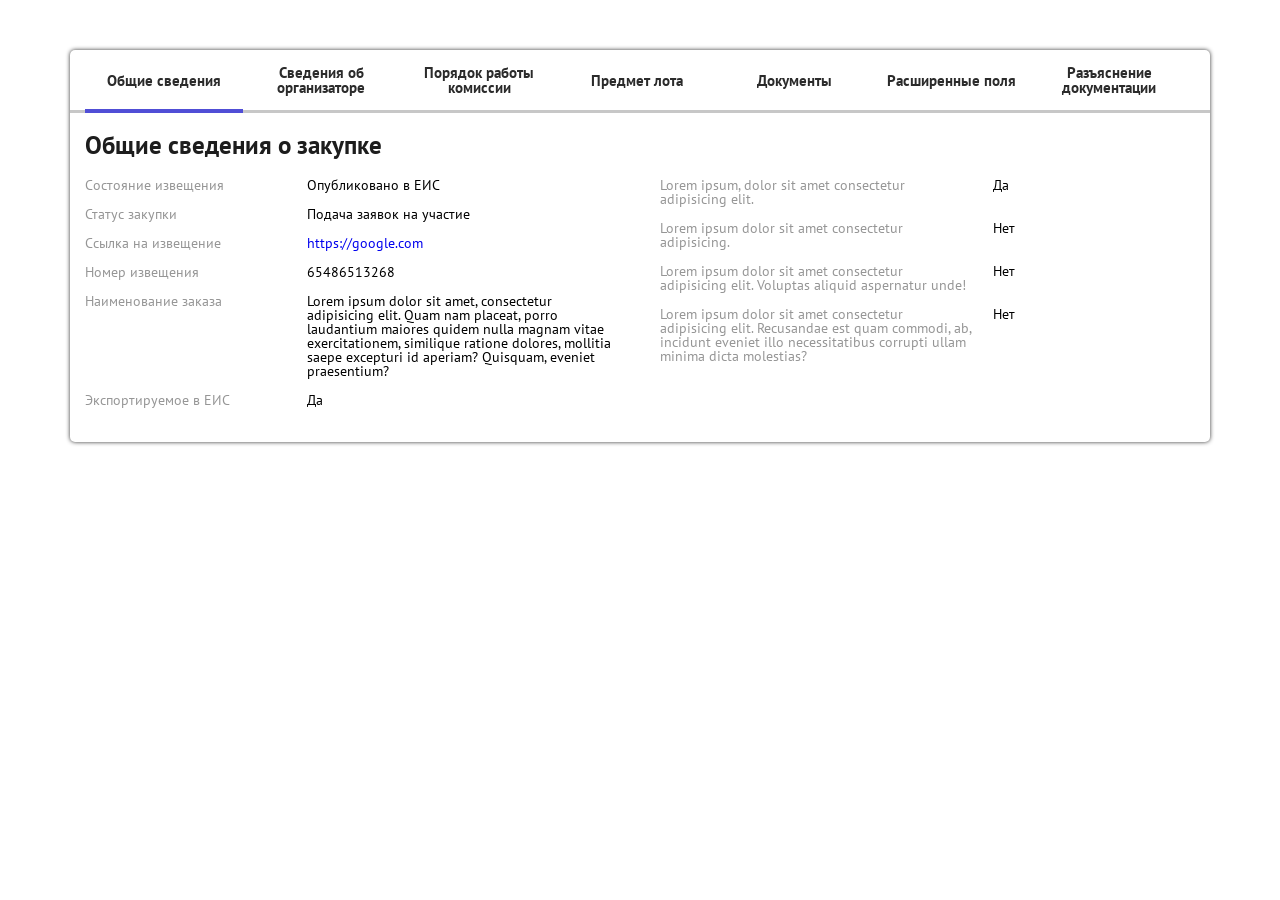
<file: tabs/app/index.html>
<!DOCTYPE html>
<html lang="en">

<head>
    <title>Главная</title>
    <meta charset="UTF-8">
    <meta name="viewport" content="width=device-width, initial-scale=1.0, maximum-scale=1.0, user-scalable=0">
    <link rel="stylesheet" href="css/style.min.css">
</head>

<body>
    <div class="wrapper">
        <div class="content">
            <section class="tabs">
                <div class="container">
                    <div class="tabs__container">
                        <div class="tabs__nav">
                            <nav>
                                <ul class="tabs__list">
                                    <div class="tabs__list-item">
                                        <li>Общие сведения</li>
                                    </div>
                                    <div class="tabs__list-item">
                                        <li>Сведения об организаторе</li>
                                    </div>
                                    <div class="tabs__list-item">
                                        <li>Порядок работы комиссии</li>
                                    </div>
                                    <div class="tabs__list-item">
                                        <li>Предмет лота</li>
                                    </div>
                                    <div class="tabs__list-item">
                                        <li>Документы</li>
                                    </div>
                                    <div class="tabs__list-item">
                                        <li>Расширенные поля</li>
                                    </div>
                                    <div class="tabs__list-item">
                                        <li>Разъяснение документации</li>
                                    </div>
                                </ul>
                                <ul class="extra-list">
                                    <p>Ещё</p>
                                    <div class="extra-list__wrapper">
                                    </div>
                                </ul>
                            </nav>
                        </div>
                        <div class="tabs__content">
                            <div class="tabs__wrapper">
                                <div class="tabs__title">
                                    <h2>Общие сведения о закупке</h2>
                                </div>
                                <div class="tabs__row">
                                    <div class="tabs__column">
                                        <div class="tabs__item item">
                                            <div class="item__row">
                                                <div class="item__column">
                                                    <div class="item__text">
                                                        <div class="item__title">
                                                            <h3>Состояние извещения</h3>
                                                        </div>
                                                        <div class="item__descr">
                                                            <p>Опубликовано в ЕИС</p>
                                                        </div>
                                                    </div>
                                                </div>
                                                <div class="item__column">
                                                    <div class="item__text">
                                                        <div class="item__title">
                                                            <h3>Статус закупки</h3>
                                                        </div>
                                                        <div class="item__descr">
                                                            <p>Подача заявок на участие</p>
                                                        </div>
                                                    </div>
                                                </div>
                                                <div class="item__column">
                                                    <div class="item__text">
                                                        <div class="item__title">
                                                            <h3>Ссылка на извещение</h3>
                                                        </div>
                                                        <div class="item__descr">
                                                            <a href="https://google.com"
                                                                target="_blank">https://google.com</a>
                                                        </div>
                                                    </div>
                                                </div>
                                                <div class="item__column">
                                                    <div class="item__text">
                                                        <div class="item__title">
                                                            <h3>Номер извещения</h3>
                                                        </div>
                                                        <div class="item__descr">
                                                            <p>65486513268</p>
                                                        </div>
                                                    </div>
                                                </div>
                                                <div class="item__column">
                                                    <div class="item__text">
                                                        <div class="item__title">
                                                            <h3>Наименование заказа</h3>
                                                        </div>
                                                        <div class="item__descr">
                                                            <p>Lorem ipsum dolor sit amet, consectetur adipisicing elit.
                                                                Quam nam placeat, porro laudantium maiores quidem nulla
                                                                magnam vitae exercitationem, similique ratione dolores,
                                                                mollitia saepe excepturi id aperiam? Quisquam, eveniet
                                                                praesentium?</p>
                                                        </div>
                                                    </div>
                                                </div>
                                                <div class="item__column">
                                                    <div class="item__text">
                                                        <div class="item__title">
                                                            <h3>Экспортируемое в ЕИС</h3>
                                                        </div>
                                                        <div class="item__descr">
                                                            <p>Да</p>
                                                        </div>
                                                    </div>
                                                </div>
                                            </div>
                                        </div>
                                    </div>
                                    <div class="tabs__column">
                                        <div class="tabs__item item">
                                            <div class="item__row">
                                                <div class="item__column">
                                                    <div class="item__text">
                                                        <div class="item__title">
                                                            <h3>Lorem ipsum, dolor sit amet consectetur adipisicing
                                                                elit.</h3>
                                                        </div>
                                                        <div class="item__descr">
                                                            <p>Да</p>
                                                        </div>
                                                    </div>
                                                </div>
                                                <div class="item__column">
                                                    <div class="item__text">
                                                        <div class="item__title">
                                                            <h3>Lorem ipsum dolor sit amet consectetur adipisicing.</h3>
                                                        </div>
                                                        <div class="item__descr">
                                                            <p>Нет</p>
                                                        </div>
                                                    </div>
                                                </div>
                                                <div class="item__column">
                                                    <div class="item__text">
                                                        <div class="item__title">
                                                            <h3>Lorem ipsum dolor sit amet consectetur adipisicing elit.
                                                                Voluptas aliquid aspernatur unde!</h3>
                                                        </div>
                                                        <div class="item__descr">
                                                            <p>Нет</p>
                                                        </div>
                                                    </div>
                                                </div>
                                                <div class="item__column">
                                                    <div class="item__text">
                                                        <div class="item__title">
                                                            <h3>Lorem ipsum dolor sit amet consectetur adipisicing elit.
                                                                Recusandae est quam commodi, ab, incidunt eveniet illo
                                                                necessitatibus corrupti ullam minima dicta molestias?
                                                            </h3>
                                                        </div>
                                                        <div class="item__descr">
                                                            <p>Нет</p>
                                                        </div>
                                                    </div>
                                                </div>
                                            </div>
                                        </div>
                                    </div>
                                </div>
                            </div>
                            <div class="tabs__wrapper">
                                <div class="tabs__title">
                                    <h2>Сведения об организаторе</h2>
                                </div>
                                <div class="tabs__row">
                                    <div class="tabs__column">
                                        <div class="tabs__item item">
                                            <div class="item__row">
                                                <div class="item__column">
                                                    <div class="item__text">
                                                        <div class="item__title">
                                                            <h3>Состояние извещения</h3>
                                                        </div>
                                                        <div class="item__descr">
                                                            <p>Опубликовано в ЕИС</p>
                                                        </div>
                                                    </div>
                                                </div>
                                                <div class="item__column">
                                                    <div class="item__text">
                                                        <div class="item__title">
                                                            <h3>Статус закупки</h3>
                                                        </div>
                                                        <div class="item__descr">
                                                            <p>Подача заявок на участие</p>
                                                        </div>
                                                    </div>
                                                </div>
                                                <div class="item__column">
                                                    <div class="item__text">
                                                        <div class="item__title">
                                                            <h3>Ссылка на извещение</h3>
                                                        </div>
                                                        <div class="item__descr">
                                                            <a href="https://google.com"
                                                                target="_blank">https://google.com</a>
                                                        </div>
                                                    </div>
                                                </div>
                                                <div class="item__column">
                                                    <div class="item__text">
                                                        <div class="item__title">
                                                            <h3>Номер извещения</h3>
                                                        </div>
                                                        <div class="item__descr">
                                                            <p>65486513268</p>
                                                        </div>
                                                    </div>
                                                </div>
                                                <div class="item__column">
                                                    <div class="item__text">
                                                        <div class="item__title">
                                                            <h3>Наименование заказа</h3>
                                                        </div>
                                                        <div class="item__descr">
                                                            <p>Lorem ipsum dolor sit amet, consectetur adipisicing elit.
                                                                Quam nam placeat, porro laudantium maiores quidem nulla
                                                                magnam vitae exercitationem, similique ratione dolores,
                                                                mollitia saepe excepturi id aperiam? Quisquam, eveniet
                                                                praesentium?</p>
                                                        </div>
                                                    </div>
                                                </div>
                                                <div class="item__column">
                                                    <div class="item__text">
                                                        <div class="item__title">
                                                            <h3>Экспортируемое в ЕИС</h3>
                                                        </div>
                                                        <div class="item__descr">
                                                            <p>Да</p>
                                                        </div>
                                                    </div>
                                                </div>
                                            </div>
                                        </div>
                                    </div>
                                    <div class="tabs__column">
                                        <div class="tabs__item item">
                                            <div class="item__row">
                                                <div class="item__column">
                                                    <div class="item__text">
                                                        <div class="item__title">
                                                            <h3>Lorem ipsum, dolor sit amet consectetur adipisicing
                                                                elit.</h3>
                                                        </div>
                                                        <div class="item__descr">
                                                            <p>Да</p>
                                                        </div>
                                                    </div>
                                                </div>
                                                <div class="item__column">
                                                    <div class="item__text">
                                                        <div class="item__title">
                                                            <h3>Lorem ipsum dolor sit amet consectetur adipisicing.</h3>
                                                        </div>
                                                        <div class="item__descr">
                                                            <p>Нет</p>
                                                        </div>
                                                    </div>
                                                </div>
                                                <div class="item__column">
                                                    <div class="item__text">
                                                        <div class="item__title">
                                                            <h3>Lorem ipsum dolor sit amet consectetur adipisicing elit.
                                                                Voluptas aliquid aspernatur unde!</h3>
                                                        </div>
                                                        <div class="item__descr">
                                                            <p>Нет</p>
                                                        </div>
                                                    </div>
                                                </div>
                                                <div class="item__column">
                                                    <div class="item__text">
                                                        <div class="item__title">
                                                            <h3>Lorem ipsum dolor sit amet consectetur adipisicing elit.
                                                                Recusandae est quam commodi, ab, incidunt eveniet illo
                                                                necessitatibus corrupti ullam minima dicta molestias?
                                                            </h3>
                                                        </div>
                                                        <div class="item__descr">
                                                            <p>Нет</p>
                                                        </div>
                                                    </div>
                                                </div>
                                            </div>
                                        </div>
                                    </div>
                                </div>
                            </div>
                            <div class="tabs__wrapper">
                                <div class="tabs__title">
                                    <h2>Порядок работы комиссии</h2>
                                </div>
                                <div class="tabs__row tabs__row_l">
                                    <div class="tabs__column tabs__column_l">
                                        <div class="tabs__item item">
                                            Lorem ipsum dolor sit amet consectetur adipisicing elit. Minus, hic
                                            veritatis, necessitatibus nostrum ut facere amet aut cupiditate ratione
                                            vitae, odio voluptas sint earum deserunt aliquid culpa incidunt aspernatur
                                            vel.
                                            Tempora et, tenetur dolores illo cumque eligendi omnis accusantium nostrum
                                            quas. Labore vitae optio fugiat libero sunt aliquam, fuga nesciunt quis
                                            deserunt vero harum pariatur, eos laborum magnam, veritatis nisi!
                                            Quisquam numquam veritatis praesentium quam maiores dolorem porro sit amet,
                                            rem sint, sapiente soluta incidunt assumenda modi. Id quam natus pariatur
                                            earum eaque inventore, facilis ducimus veritatis explicabo magni rem.
                                            Nobis ex labore, eius neque ullam debitis ab quasi laborum voluptatibus
                                            aliquid natus odit quos, aspernatur id officia dolore et ea. Aperiam quam
                                            sint, enim voluptatem corporis suscipit sapiente dolorem!
                                            Quisquam exercitationem illum id eligendi iure sit culpa, nemo voluptatem
                                            quaerat libero. Explicabo dolorem aliquid id consectetur veniam, aliquam
                                            quia qui deserunt unde impedit harum totam officiis beatae animi nulla!
                                            Molestias assumenda eius illo placeat? Animi vitae saepe totam sint optio.
                                            Accusamus omnis cupiditate vitae blanditiis consequuntur iure ex impedit.
                                            Nesciunt omnis saepe, laborum molestiae ea nobis explicabo voluptatum
                                            dolore.
                                            Est error quae molestias rerum similique sapiente, perferendis, tempora ut
                                            magni corrupti saepe. Officia quam dolorum neque excepturi corrupti
                                            perspiciatis amet numquam iusto saepe itaque, inventore suscipit vitae quo
                                            laudantium.
                                            Qui, laudantium maiores tenetur tempora doloremque officiis dolor ipsum
                                            nihil a, perspiciatis veritatis hic architecto natus. Corporis, cum quasi
                                            odio sed non necessitatibus repellat inventore aut ex sunt nemo ipsam!
                                            Quidem corrupti eius adipisci nisi in. Doloremque recusandae deserunt animi
                                            sed nisi vel voluptatem fuga inventore ea? Fugiat, quasi modi quam ex quos
                                            deleniti eum laborum incidunt, cumque a repellendus.
                                            Laborum, quis sed cum saepe quasi modi nesciunt natus dolor culpa, voluptas
                                            facere voluptate enim alias accusamus reiciendis? Corrupti autem ea
                                            repudiandae numquam itaque quod dolores dolorem, deserunt nobis iure?
                                        </div>
                                    </div>
                                </div>
                            </div>
                            <div class="tabs__wrapper">
                                <div class="tabs__title">
                                    <h2>Предмет лота</h2>
                                </div>
                                <div class="tabs__row tabs__row_l">
                                    <div class="tabs__column tabs__column_l">
                                        <div class="tabs__item item">
                                            Lorem ipsum dolor sit amet consectetur adipisicing elit. Minus, hic
                                            veritatis, necessitatibus nostrum ut facere amet aut cupiditate ratione
                                            vitae, odio voluptas sint earum deserunt aliquid culpa incidunt aspernatur
                                            vel.
                                            Tempora et, tenetur dolores illo cumque eligendi omnis accusantium nostrum
                                            quas. Labore vitae optio fugiat libero sunt aliquam, fuga nesciunt quis
                                            deserunt vero harum pariatur, eos laborum magnam, veritatis nisi!
                                            Quisquam numquam veritatis praesentium quam maiores dolorem porro sit amet,
                                            rem sint, sapiente soluta incidunt assumenda modi. Id quam natus pariatur
                                            earum eaque inventore, facilis ducimus veritatis explicabo magni rem.
                                            Nobis ex labore, eius neque ullam debitis ab quasi laborum voluptatibus
                                            aliquid natus odit quos, aspernatur id officia dolore et ea. Aperiam quam
                                            sint, enim voluptatem corporis suscipit sapiente dolorem!
                                        </div>
                                    </div>
                                </div>
                            </div>
                            <div class="tabs__wrapper">
                                <div class="tabs__title">
                                    <h2>Документы</h2>
                                </div>
                                <div class="tabs__row tabs__row_l">
                                    <div class="tabs__column tabs__column_l">
                                        <div class="tabs__item item">
                                            Lorem ipsum, dolor sit amet consectetur adipisicing elit. Reiciendis numquam
                                            doloremque nostrum nobis nihil dolor quidem velit quam neque minus
                                            exercitationem blanditiis, repudiandae similique nesciunt officia quia
                                            voluptate explicabo vero.
                                            Quo, reprehenderit distinctio. Voluptatum a recusandae officia ullam
                                            repellendus quis beatae quasi sit libero, soluta est possimus et accusamus,
                                            amet, aliquam quibusdam quod ut exercitationem explicabo. Veniam tempora
                                            incidunt alias!
                                            Nisi nesciunt laboriosam placeat magni possimus quis? Repellendus, rem eum
                                            eaque ab facere facilis. Excepturi minus magni optio. Aliquid reiciendis
                                            laboriosam culpa dolorum ipsa sunt ut, voluptatibus veritatis ab animi.
                                            Praesentium amet laborum magnam qui. Officiis soluta eaque at consequuntur
                                            perspiciatis, voluptatum numquam autem. Eligendi optio sit, similique nihil
                                            quidem beatae ullam eaque, repudiandae velit ab reiciendis magni perferendis
                                            id!
                                            Optio, eveniet nisi nulla, totam, consequuntur aliquid dolore quisquam
                                            laborum commodi ad ducimus cumque rerum. Quibusdam, nisi nam. Fugiat
                                            repellat laboriosam sapiente. Tempora inventore animi corrupti amet, cumque
                                            ipsum voluptatem!
                                            Iure fugit eius earum. Doloribus at dolores omnis necessitatibus officia
                                            repudiandae dolor quasi voluptates mollitia dicta magnam in quia numquam
                                            molestiae aperiam, tempora soluta accusantium quisquam veniam ab enim
                                            eligendi.
                                            Est, numquam quae. Quam illum nulla, dignissimos quasi repellat ab fuga,
                                            porro nihil quisquam adipisci laborum incidunt, animi sunt iste autem
                                            asperiores assumenda odio vero tenetur! Ut totam ab officia?
                                            Voluptates, ab. Ipsa eaque possimus minus atque dolore doloribus ullam
                                            necessitatibus voluptatibus nulla eum sit tempore minima suscipit nam
                                            exercitationem hic laboriosam, asperiores dolorem beatae cupiditate labore
                                            vero sed vitae.
                                            Doloremque quidem nemo consequuntur odit neque, at laudantium! Mollitia aut
                                            laudantium, voluptas eaque minima rem dignissimos pariatur veritatis
                                            distinctio alias fugit libero eius aperiam atque officia itaque. Dicta,
                                            libero impedit.
                                            Id perferendis aliquam reprehenderit, laboriosam rerum accusamus. Cumque aut
                                            possimus quam voluptatum exercitationem repellat rem voluptate voluptates
                                            quo voluptatem culpa repellendus odit omnis ab animi facere repudiandae ex,
                                            dolore quisquam?
                                            Consequatur molestias nisi eligendi consequuntur illum. Quae beatae
                                            blanditiis nesciunt et earum odio officia accusamus omnis labore? Adipisci
                                            accusantium molestiae eius voluptatem fuga officia eveniet, omnis, ea dolore
                                            in minima!
                                            Odit sit delectus provident nulla similique placeat omnis fugit a pariatur
                                            cumque. Temporibus sed sit, debitis consequatur perferendis praesentium,
                                            odit sapiente vel non beatae, dolor ipsam architecto ad corrupti animi?
                                            Qui, saepe cupiditate? Maxime nostrum aut corporis nesciunt minima natus
                                            sint est illum beatae. Quam a sit explicabo qui laboriosam quisquam
                                            aspernatur illum odio laborum nobis, error dolorem minima quis?
                                            Praesentium recusandae porro possimus delectus, temporibus veritatis
                                            quibusdam, molestias officiis maiores, autem quas blanditiis unde ab
                                            reprehenderit dolor nobis necessitatibus rem at? Quam delectus magnam autem
                                            reprehenderit molestias quo ut.
                                            Quidem voluptates veniam amet nobis laborum dolorem pariatur accusamus
                                            repellat. Recusandae dolor repudiandae sed ducimus vel, ex alias laborum
                                            tempore aliquid libero! Illo quis amet eius omnis possimus quae officiis.
                                            Debitis harum, nobis perspiciatis possimus, alias quisquam voluptate aut
                                            cumque laborum esse ab iste! Dolorem, consequuntur beatae aliquid nisi
                                            nesciunt quaerat cum cupiditate, fuga assumenda quas deleniti voluptate
                                            laborum incidunt?
                                            Nostrum quasi cum inventore facilis illo doloribus! Quaerat, magni
                                            laboriosam! Ipsum maxime tempora hic ipsam, saepe consequatur voluptates
                                            illo, eos exercitationem mollitia culpa itaque in! Quisquam eum ut natus
                                            aut.
                                            Ad recusandae fugit molestiae, soluta eaque esse voluptate ea totam enim nam
                                            earum quod asperiores molestias magnam. Porro totam corporis ducimus alias,
                                            laboriosam rerum ratione iure, provident voluptate velit eos?
                                            Placeat unde nulla aperiam animi numquam saepe, beatae sapiente explicabo
                                            illo et maiores ad excepturi! Optio dolorem, dolores reprehenderit doloribus
                                            laborum similique natus nam assumenda aut dicta. Libero, blanditiis eaque.
                                            Esse ducimus et vero, autem praesentium assumenda veritatis fugiat sunt
                                            inventore! Nisi, nostrum optio blanditiis, velit corporis ipsam ea, ab dicta
                                            cupiditate ducimus repellat autem iure veniam consequatur eligendi magnam.
                                        </div>
                                    </div>
                                </div>
                            </div>
                            <div class="tabs__wrapper">
                                <div class="tabs__title">
                                    <h2>Расширенные поля</h2>
                                </div>
                                <div class="tabs__row">
                                    <div class="tabs__column">
                                        <div class="tabs__item item">
                                            <div class="item__row">
                                                <div class="item__column">
                                                    <div class="item__text">
                                                        <div class="item__title">
                                                            <h3>Состояние извещения</h3>
                                                        </div>
                                                        <div class="item__descr">
                                                            <p>Опубликовано в ЕИС</p>
                                                        </div>
                                                    </div>
                                                </div>
                                                <div class="item__column">
                                                    <div class="item__text">
                                                        <div class="item__title">
                                                            <h3>Статус закупки</h3>
                                                        </div>
                                                        <div class="item__descr">
                                                            <p>Подача заявок на участие</p>
                                                        </div>
                                                    </div>
                                                </div>
                                                <div class="item__column">
                                                    <div class="item__text">
                                                        <div class="item__title">
                                                            <h3>Ссылка на извещение</h3>
                                                        </div>
                                                        <div class="item__descr">
                                                            <a href="https://google.com"
                                                                target="_blank">https://google.com</a>
                                                        </div>
                                                    </div>
                                                </div>
                                                <div class="item__column">
                                                    <div class="item__text">
                                                        <div class="item__title">
                                                            <h3>Номер извещения</h3>
                                                        </div>
                                                        <div class="item__descr">
                                                            <p>65486513268</p>
                                                        </div>
                                                    </div>
                                                </div>
                                                <div class="item__column">
                                                    <div class="item__text">
                                                        <div class="item__title">
                                                            <h3>Наименование заказа</h3>
                                                        </div>
                                                        <div class="item__descr">
                                                            <p>Lorem ipsum dolor sit amet, consectetur adipisicing elit.
                                                                Quam nam placeat, porro laudantium maiores quidem nulla
                                                                magnam vitae exercitationem, similique ratione dolores,
                                                                mollitia saepe excepturi id aperiam? Quisquam, eveniet
                                                                praesentium?</p>
                                                        </div>
                                                    </div>
                                                </div>
                                                <div class="item__column">
                                                    <div class="item__text">
                                                        <div class="item__title">
                                                            <h3>Экспортируемое в ЕИС</h3>
                                                        </div>
                                                        <div class="item__descr">
                                                            <p>Да</p>
                                                        </div>
                                                    </div>
                                                </div>
                                            </div>
                                        </div>
                                    </div>
                                    <div class="tabs__column">
                                        <div class="tabs__item item">
                                            <div class="item__row">
                                                <div class="item__column">
                                                    <div class="item__text">
                                                        <div class="item__title">
                                                            <h3>Lorem ipsum, dolor sit amet consectetur adipisicing
                                                                elit.</h3>
                                                        </div>
                                                        <div class="item__descr">
                                                            <p>Да</p>
                                                        </div>
                                                    </div>
                                                </div>
                                                <div class="item__column">
                                                    <div class="item__text">
                                                        <div class="item__title">
                                                            <h3>Lorem ipsum dolor sit amet consectetur adipisicing.</h3>
                                                        </div>
                                                        <div class="item__descr">
                                                            <p>Нет</p>
                                                        </div>
                                                    </div>
                                                </div>
                                                <div class="item__column">
                                                    <div class="item__text">
                                                        <div class="item__title">
                                                            <h3>Lorem ipsum dolor sit amet consectetur adipisicing elit.
                                                                Voluptas aliquid aspernatur unde!</h3>
                                                        </div>
                                                        <div class="item__descr">
                                                            <p>Нет</p>
                                                        </div>
                                                    </div>
                                                </div>
                                                <div class="item__column">
                                                    <div class="item__text">
                                                        <div class="item__title">
                                                            <h3>Lorem ipsum dolor sit amet consectetur adipisicing elit.
                                                                Recusandae est quam commodi, ab, incidunt eveniet illo
                                                                necessitatibus corrupti ullam minima dicta molestias?
                                                            </h3>
                                                        </div>
                                                        <div class="item__descr">
                                                            <p>Нет</p>
                                                        </div>
                                                    </div>
                                                </div>
                                            </div>
                                        </div>
                                    </div>
                                </div>
                            </div>
                            <div class="tabs__wrapper">
                                <div class="tabs__title">
                                    <h2>Разъяснение документации</h2>
                                </div>
                                <div class="tabs__row">
                                    <div class="tabs__column">
                                        <div class="tabs__item item">
                                            <div class="item__row">
                                                <div class="item__column">
                                                    <div class="item__text">
                                                        <div class="item__title">
                                                            <h3>Состояние извещения</h3>
                                                        </div>
                                                        <div class="item__descr">
                                                            <p>Опубликовано в ЕИС</p>
                                                        </div>
                                                    </div>
                                                </div>
                                                <div class="item__column">
                                                    <div class="item__text">
                                                        <div class="item__title">
                                                            <h3>Статус закупки</h3>
                                                        </div>
                                                        <div class="item__descr">
                                                            <p>Подача заявок на участие</p>
                                                        </div>
                                                    </div>
                                                </div>
                                                <div class="item__column">
                                                    <div class="item__text">
                                                        <div class="item__title">
                                                            <h3>Ссылка на извещение</h3>
                                                        </div>
                                                        <div class="item__descr">
                                                            <a href="https://google.com"
                                                                target="_blank">https://google.com</a>
                                                        </div>
                                                    </div>
                                                </div>
                                                <div class="item__column">
                                                    <div class="item__text">
                                                        <div class="item__title">
                                                            <h3>Номер извещения</h3>
                                                        </div>
                                                        <div class="item__descr">
                                                            <p>65486513268</p>
                                                        </div>
                                                    </div>
                                                </div>
                                                <div class="item__column">
                                                    <div class="item__text">
                                                        <div class="item__title">
                                                            <h3>Наименование заказа</h3>
                                                        </div>
                                                        <div class="item__descr">
                                                            <p>Lorem ipsum dolor sit amet, consectetur adipisicing elit.
                                                                Quam nam placeat, porro laudantium maiores quidem nulla
                                                                magnam vitae exercitationem, similique ratione dolores,
                                                                mollitia saepe excepturi id aperiam? Quisquam, eveniet
                                                                praesentium?</p>
                                                        </div>
                                                    </div>
                                                </div>
                                                <div class="item__column">
                                                    <div class="item__text">
                                                        <div class="item__title">
                                                            <h3>Экспортируемое в ЕИС</h3>
                                                        </div>
                                                        <div class="item__descr">
                                                            <p>Да</p>
                                                        </div>
                                                    </div>
                                                </div>
                                            </div>
                                        </div>
                                    </div>
                                    <div class="tabs__column">
                                        <div class="tabs__item item">
                                            <div class="item__row">
                                                <div class="item__column">
                                                    <div class="item__text">
                                                        <div class="item__title">
                                                            <h3>Lorem ipsum, dolor sit amet consectetur adipisicing
                                                                elit.</h3>
                                                        </div>
                                                        <div class="item__descr">
                                                            <p>Да</p>
                                                        </div>
                                                    </div>
                                                </div>
                                                <div class="item__column">
                                                    <div class="item__text">
                                                        <div class="item__title">
                                                            <h3>Lorem ipsum dolor sit amet consectetur adipisicing.</h3>
                                                        </div>
                                                        <div class="item__descr">
                                                            <p>Нет</p>
                                                        </div>
                                                    </div>
                                                </div>
                                                <div class="item__column">
                                                    <div class="item__text">
                                                        <div class="item__title">
                                                            <h3>Lorem ipsum dolor sit amet consectetur adipisicing elit.
                                                                Voluptas aliquid aspernatur unde!</h3>
                                                        </div>
                                                        <div class="item__descr">
                                                            <p>Нет</p>
                                                        </div>
                                                    </div>
                                                </div>
                                                <div class="item__column">
                                                    <div class="item__text">
                                                        <div class="item__title">
                                                            <h3>Lorem ipsum dolor sit amet consectetur adipisicing elit.
                                                                Recusandae est quam commodi, ab, incidunt eveniet illo
                                                                necessitatibus corrupti ullam minima dicta molestias?
                                                            </h3>
                                                        </div>
                                                        <div class="item__descr">
                                                            <p>Нет</p>
                                                        </div>
                                                    </div>
                                                </div>
                                            </div>
                                        </div>
                                    </div>
                                </div>
                            </div>
                        </div>
                    </div>
                </div>
            </section>
        </div>
        </main>
    </div>
    <script src="js/script.min.js"></script>
</body>

</html>
</file>
<file: tabs/app/css/style.min.css>
@import url("https://fonts.googleapis.com/css2?family=PT+Sans&display=swap");*{padding:0px;margin:0px;border:0px}*,*:before,*:after{-webkit-box-sizing:border-box;box-sizing:border-box}:focus,:active{outline:none}a:focus,a:active{outline:none}aside,nav,footer,header,section{display:block}html,body{height:100%;min-width:320px;padding:0}body{line-height:1;font-family:"PT Sans",sans-serif;-ms-text-size-adjust:100%;-moz-text-size-adjust:100%;-webkit-text-size-adjust:100%}input,button,textarea{font-family:"PT Sans",sans-serif}input::-ms-clear{display:none}button{cursor:pointer}button::-moz-focus-inner{padding:0;border:0}a,a:visited{text-decoration:none}a:hover{text-decoration:none}ul li{list-style:none}img{vertical-align:top}h1,h2,h3,h4,h5,h6{font-weight:inherit;font-size:inherit}body{color:#000;background-color:#fff;font-size:14px}body img{max-width:100%;max-height:100%}body.lock{overflow:hidden}.page{display:-webkit-box;display:-ms-flexbox;display:flex;-webkit-box-orient:vertical;-webkit-box-direction:normal;-ms-flex-direction:column;flex-direction:column;height:100vh}.content{-webkit-box-flex:1;-ms-flex:1 1 auto;flex:1 1 auto}.wrapper{width:100%;min-height:100%}.container{max-width:1170px;margin:0 auto;padding:0 15px}@media (max-width: 1170px){.container{max-width:970px}}@media (max-width: 991.98px){.container{max-width:750px}}@media (max-width: 767.98px){.container{max-width:none;padding:0 10px}}.tabs{padding:50px 0}.tabs__container{-webkit-box-shadow:0px 0px 4px 0px #323232;box-shadow:0px 0px 4px 0px #323232;border-radius:5px}.tabs__nav{border-bottom:3px solid #c7c7c7;padding:0 15px}@media (max-width: 991.98px){.tabs__nav nav{display:-webkit-box;display:-ms-flexbox;display:flex}}.tabs__list{display:-webkit-box;display:-ms-flexbox;display:flex;-webkit-box-align:center;-ms-flex-align:center;align-items:center;text-align:center}@media (max-width: 991.98px){.tabs__list{-webkit-box-flex:1;-ms-flex:1 1 auto;flex:1 1 auto}}.tabs__list-item{-webkit-box-flex:0;-ms-flex:0 1 14.2%;flex:0 1 14.2%;display:-webkit-box;display:-ms-flexbox;display:flex;-webkit-box-align:center;-ms-flex-align:center;align-items:center;height:60px;-webkit-box-pack:center;-ms-flex-pack:center;justify-content:center;position:relative}.tabs__list-item li{color:#2b2b2b;font-size:15px;font-weight:600}@media (max-width: 479.98px){.tabs__list-item li{font-size:12px}}.tabs__list-item.active::after{opacity:1;visibility:visible}.tabs__list-item::after{content:'';position:absolute;bottom:-3px;left:0;width:100%;height:4px;background-color:#504ed6;opacity:0;visibility:hidden;-webkit-transition:all .4s ease;-o-transition:all .4s ease;transition:all .4s ease}.tabs__list-item:hover{cursor:pointer}.tabs__list-item:hover::after{opacity:1;visibility:visible}@media (max-width: 991.98px){.tabs__list-item{-webkit-box-flex:1;-ms-flex:1 1 auto;flex:1 1 auto}}.tabs__content{position:relative;-webkit-transition:all .3s ease;-o-transition:all .3s ease;transition:all .3s ease}.tabs__wrapper{padding:20px 15px;opacity:0;visibility:hidden;position:absolute;top:0;left:0;width:100%;z-index:1;-webkit-transition:all .6s ease;-o-transition:all .6s ease;transition:all .6s ease}.tabs__wrapper:nth-child(2) .tabs__column:first-child{-webkit-box-ordinal-group:2;-ms-flex-order:2;order:2}.tabs__wrapper:nth-child(2) .tabs__column:last-child{-webkit-box-ordinal-group:1;-ms-flex-order:1;order:1}.tabs__wrapper.active{opacity:1;visibility:visible;z-index:2}.tabs__title{color:#1d1d1d;font-size:25px;font-weight:600;margin:0 0 20px 0}.tabs__row{display:-webkit-box;display:-ms-flexbox;display:flex;-ms-flex-wrap:wrap;flex-wrap:wrap;margin:0 -20px}.tabs__row_l{margin:0}@media (max-width: 767.98px){.tabs__row{margin:0}}.tabs__column{-webkit-box-flex:0;-ms-flex:0 1 50%;flex:0 1 50%;padding:0 20px}.tabs__column_l{-webkit-box-flex:0;-ms-flex:0 1 100%;flex:0 1 100%;padding:0}.tabs__column:last-child .item__title{-webkit-box-flex:0;-ms-flex:0 1 60%;flex:0 1 60%}@media (max-width: 767.98px){.tabs__column:last-child .item__title{-webkit-box-flex:0;-ms-flex:0 1 50%;flex:0 1 50%}}.tabs__column:last-child .item__descr{-webkit-box-flex:0;-ms-flex:0 1 40%;flex:0 1 40%}@media (max-width: 767.98px){.tabs__column:last-child .item__descr{-webkit-box-flex:0;-ms-flex:0 1 50%;flex:0 1 50%}}@media (max-width: 767.98px){.tabs__column{-webkit-box-flex:0;-ms-flex:0 1 100%;flex:0 1 100%;padding:0}}.extra-list{display:none}@media (max-width: 991.98px){.extra-list{-webkit-box-flex:0;-ms-flex:0 1 60px;flex:0 1 60px;position:relative;display:-webkit-box;display:-ms-flexbox;display:flex;-webkit-box-align:center;-ms-flex-align:center;align-items:center;-webkit-box-pack:end;-ms-flex-pack:end;justify-content:flex-end}.extra-list p{-webkit-box-shadow:0px 0px 4px 0px #323232;box-shadow:0px 0px 4px 0px #323232;border-radius:5px;padding:10px 20px 10px 10px;position:relative}.extra-list p::before,.extra-list p::after{content:'';position:absolute;width:8px;height:2px;top:50%;right:4px;transform:translate3d(0, -50%, 0);-webkit-transform:translate3d(0, -50%, 0);-ms-transform:translate3d(0, -50%, 0);-o-transform:translate3d(0, -50%, 0);-moz-transform:translate3d(0, -50%, 0);background-color:#c7c7c7;pointer-events:none;-webkit-transition:all .4s ease;-o-transition:all .4s ease;transition:all .4s ease}.extra-list p::before{-ms-transform:rotate(45deg);-webkit-transform:rotate(45deg);transform:rotate(45deg);right:8px}.extra-list p::after{-ms-transform:rotate(-45deg);-webkit-transform:rotate(-45deg);transform:rotate(-45deg)}.extra-list p.active+.extra-list__wrapper{opacity:1;visibility:visible}.extra-list p.active::before{-ms-transform:rotate(-45deg);-webkit-transform:rotate(-45deg);transform:rotate(-45deg)}.extra-list p.active::after{-ms-transform:rotate(45deg);-webkit-transform:rotate(45deg);transform:rotate(45deg)}.extra-list__wrapper{-webkit-box-shadow:0px 0px 4px 0px #323232;box-shadow:0px 0px 4px 0px #323232;border-radius:5px;background-color:#fff;padding:15px;position:absolute;top:48px;right:0;width:220px;opacity:0;visibility:hidden;-webkit-transition:all .4s ease;-o-transition:all .4s ease;transition:all .4s ease;z-index:3}.extra-list__wrapper .tabs__list-item{display:block;height:auto;position:static}.extra-list__wrapper .tabs__list-item li{color:#2b2b2b;font-size:15px;font-weight:500;margin:0 0 10px 0}.extra-list__wrapper .tabs__list-item:last-child li{margin:0}.extra-list__wrapper .tabs__list-item.active li{color:#504ed6}.extra-list__wrapper .tabs__list-item::after{display:none}.extra-list__wrapper .tabs__list-item:hover{cursor:pointer}.extra-list__wrapper .tabs__list-item:hover li{color:#504ed6}}@media (max-width: 991.98px) and (max-width: 991.98px){.extra-list__wrapper .tabs__list-item{-webkit-box-flex:1;-ms-flex:1 1 auto;flex:1 1 auto}}.item__row{display:-webkit-box;display:-ms-flexbox;display:flex;-webkit-box-orient:vertical;-webkit-box-direction:normal;-ms-flex-direction:column;flex-direction:column}.item__column{width:100%;margin:0 0 15px 0}.item__text{display:-webkit-box;display:-ms-flexbox;display:flex;margin:0 -10px}.item__title{-webkit-box-flex:0;-ms-flex:0 1 40%;flex:0 1 40%;color:#969696;padding:0 10px}@media (max-width: 767.98px){.item__title{-webkit-box-flex:0;-ms-flex:0 1 50%;flex:0 1 50%}}.item__descr{-webkit-box-flex:0;-ms-flex:0 1 60%;flex:0 1 60%;padding:0 10px}@media (max-width: 767.98px){.item__descr{-webkit-box-flex:0;-ms-flex:0 1 50%;flex:0 1 50%}}
</file>
